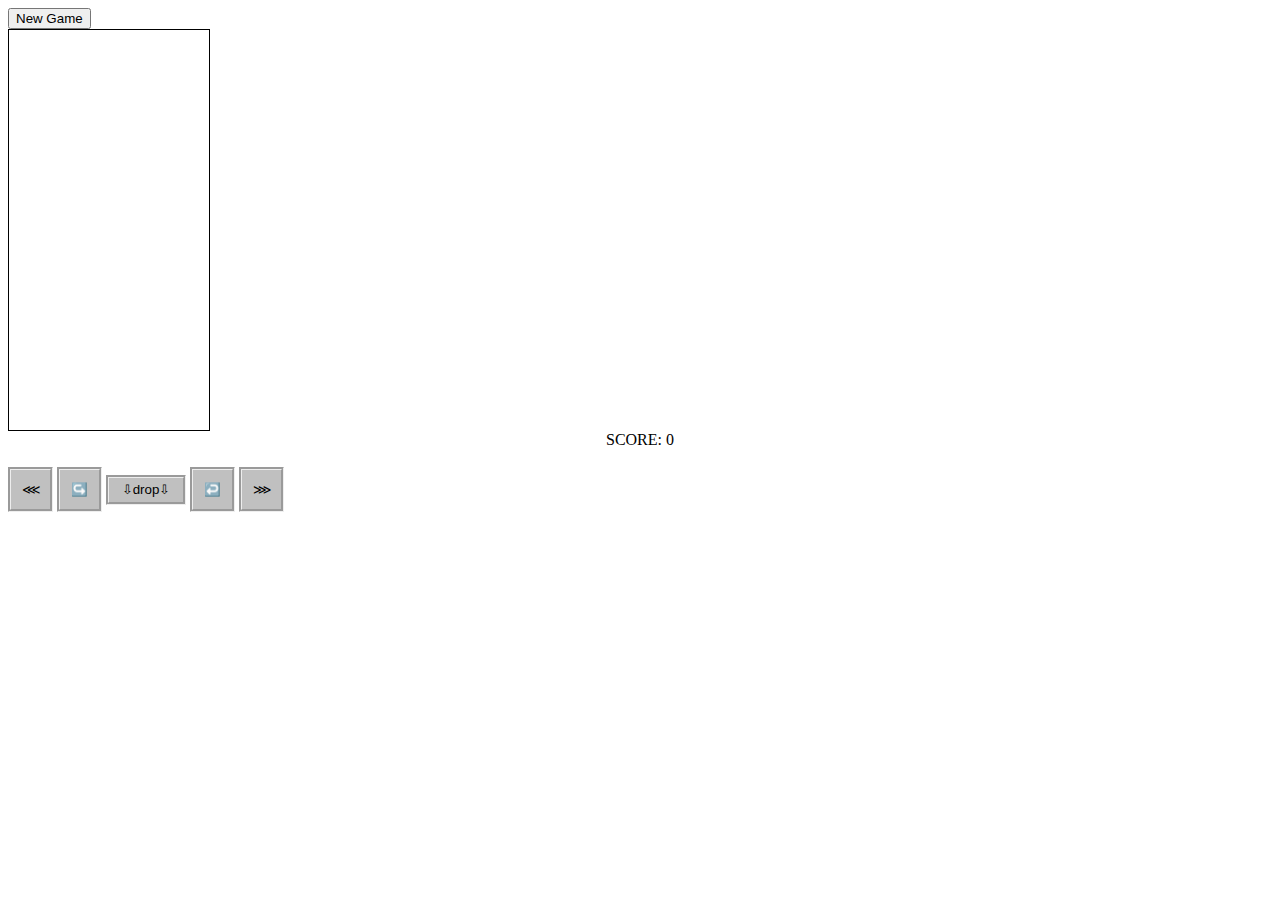
<file: index.html>
<!DOCTYPE html>
<html>

<head>
    <meta name="viewport"
        content="width=device-width,initial-scale=1.0, minimum-scale=1.0, maximum-scale=1.0, user-scalable=no" />
    <link href="https://cdn.jsdelivr.net/npm/bootstrap@5.0.0-beta2/dist/css/bootstrap.min.css" rel="stylesheet"
        integrity="sha384-BmbxuPwQa2lc/FVzBcNJ7UAyJxM6wuqIj61tLrc4wSX0szH/Ev+nYRRuWlolflfl" crossorigin="anonymous">
    <script src="https://cdn.jsdelivr.net/npm/bootstrap@5.0.0-beta2/dist/js/bootstrap.bundle.min.js"
        integrity="sha384-b5kHyXgcpbZJO/tY9Ul7kGkf1S0CWuKcCD38l8YkeH8z8QjE0GmW1gYU5S9FOnJ0"
        crossorigin="anonymous"></script>
    <link rel="stylesheet" type="text/css" href="tetris-in-js.css" media="screen">
    <script type="text/javascript" src="./tetris-in-js.js"></script>
</head>


<body>
    <div class="position-relative mt-3">
        <!-- <div class="container position-relative top-0 start-0 translate-middle-x"> -->
        <div class="container mx-auto">

            <!-- <button onclick="play()" style="width:50px;height:50px;margin-left:200px">New Game</button> -->
            <div class="row">
                <button id="startButton" class="btn btn-danger col-2 mb-3 position-relative start-50 translate-middle-x"
                    onclick="play()">New Game</button>
            </div>

            <div>
                <div class="start-50 position-relative translate-middle-x" id="playground">
                    <div id="gameBoard">
                        <!-- 游戏 piece 插到这里 -->
                    </div>
                </div>

                <div class='container mt-3'>
                    <div class="position-absolute start-50 translate-middle-x ">
                        <div style="display: flex;justify-content: center; align-items: center;">
                            <div>SCORE:&nbsp; </div>
                            <div id="score"> 0 </div>
                        </div><br>
                        <button class='controlmini' onclick="moveLeft(getElementById('currentPiece'))">⋘</button>                        
                        <button class='controlmini' onclick="rotateAntiClock(getElementById('currentPiece'))">↪️</button>
                        <button class='control' onclick="fallToBottom(getElementById('currentPiece'))">⇩drop⇩</button>
                        <button class='controlmini' onclick="rotateClock(getElementById('currentPiece'))">↩️</button>
                        <button class='controlmini' onclick="moveRight(getElementById('currentPiece'))">⋙</button>
                        
                        <!-- <button class='control' onclick="rotateAntiClock(getElementById('currentPiece'))">rotate↪️</button> -->
                    </div>
                </div>
            </div>

        </div>
    </div>
</body>

<script type="text/javascript" src="./tetris-in-js.js"></script>
<!-- <script type="text/javascript" src="./js/block-manipulation.js"></script>
<script type="text/javascript" src="./js/game-manipulation.js"></script> -->

</html>
</file>
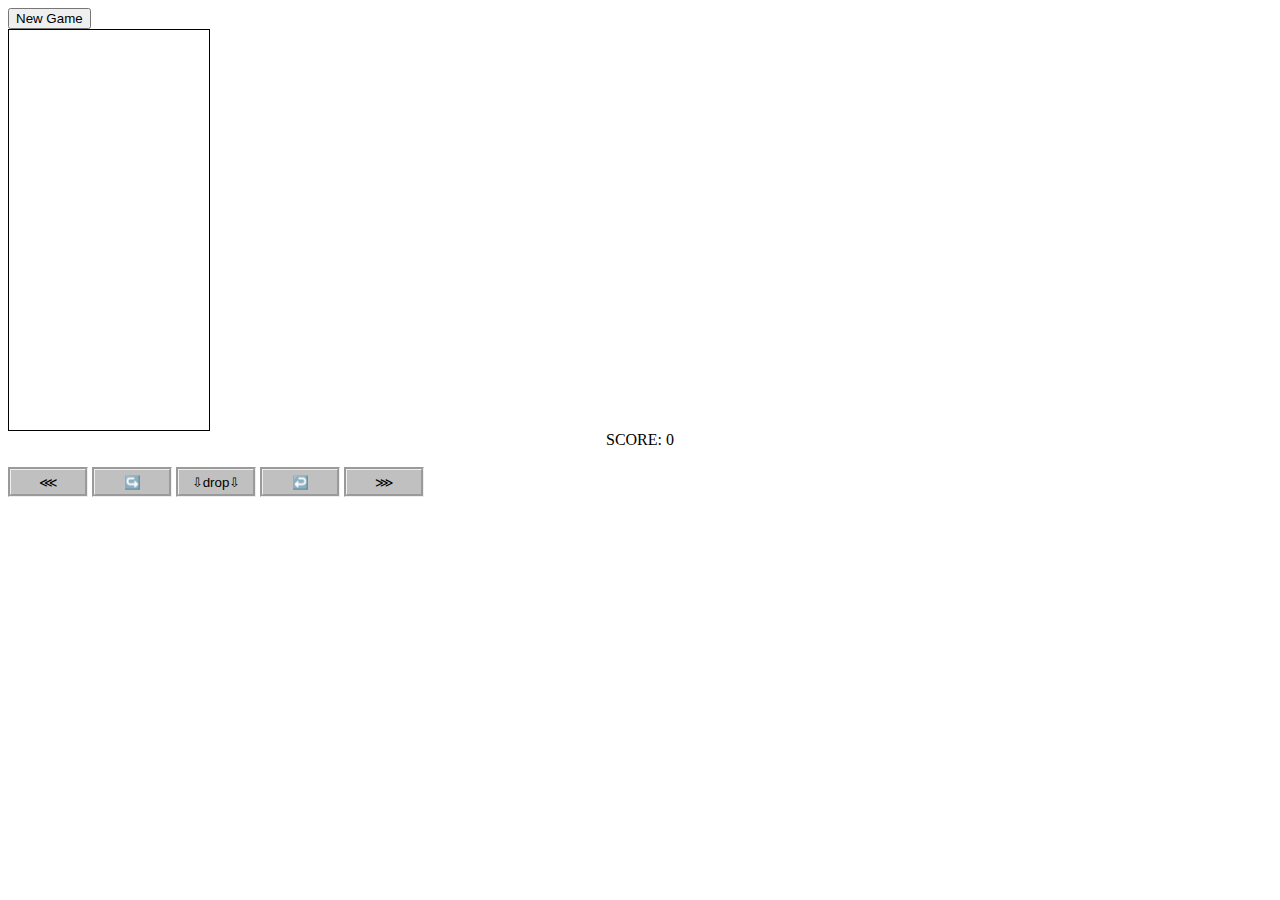
<file: tetris-in-js.html>
<!DOCTYPE html>
<html>

<head>
    <meta name="viewport"
        content="width=device-width,initial-scale=1.0, minimum-scale=1.0, maximum-scale=1.0, user-scalable=no" />
    <link href="https://cdn.jsdelivr.net/npm/bootstrap@5.0.0-beta2/dist/css/bootstrap.min.css" rel="stylesheet"
        integrity="sha384-BmbxuPwQa2lc/FVzBcNJ7UAyJxM6wuqIj61tLrc4wSX0szH/Ev+nYRRuWlolflfl" crossorigin="anonymous">
    <script src="https://cdn.jsdelivr.net/npm/bootstrap@5.0.0-beta2/dist/js/bootstrap.bundle.min.js"
        integrity="sha384-b5kHyXgcpbZJO/tY9Ul7kGkf1S0CWuKcCD38l8YkeH8z8QjE0GmW1gYU5S9FOnJ0"
        crossorigin="anonymous"></script>
    <link rel="stylesheet" type="text/css" href="tetris-in-js.css" media="screen">
    <script type="text/javascript" src="./tetris-in-js.js"></script>
</head>


<body>
    <div class="position-relative mt-3">
        <!-- <div class="container position-relative top-0 start-0 translate-middle-x"> -->
        <div class="container mx-auto">

            <!-- <button onclick="play()" style="width:50px;height:50px;margin-left:200px">New Game</button> -->
            <div class="row">
                <button id="startButton" class="btn btn-danger col-2 mb-3 position-relative start-50 translate-middle-x"
                    onclick="play()">New Game</button>
            </div>

            <div>
                <div class="start-50 position-relative translate-middle-x" id="playground">
                    <div id="gameBoard">
                        <!-- 游戏 piece 插到这里 -->
                    </div>
                </div>

                <div class='container mt-3'>
                    <div class="position-absolute start-50 translate-middle-x ">
                        <div style="display: flex;justify-content: center; align-items: center;">
                            <div>SCORE:&nbsp; </div>
                            <div id="score"> 0 </div>
                        </div><br>
                        <button class='control' onclick="moveLeft(getElementById('currentPiece'))">⋘</button>
                        <!-- <button class='control' onclick="rotateAntiClock(getElementById('currentPiece'))">rotate↪️</button> -->
                        <button class='control' onclick="rotateAntiClock(getElementById('currentPiece'))">↪️</button>
                        <button class='control' onclick="fallToBottom(getElementById('currentPiece'))">⇩drop⇩</button>
                        <button class='control' onclick="rotateClock(getElementById('currentPiece'))">↩️</button>
                        <button class='control' onclick="moveRight(getElementById('currentPiece'))">⋙</button>
                        
                    </div>
                </div>
            </div>

        </div>
    </div>
</body>

<script type="text/javascript" src="./tetris-in-js.js"></script>
<!-- <script type="text/javascript" src="./js/block-manipulation.js"></script>
<script type="text/javascript" src="./js/game-manipulation.js"></script> -->

</html>
</file>
<file: tetris-in-js.css>
#playground {
    /* margin-left: 100px; */
    border: 1px solid black;
    height: 400px;
    width: 200px;
    position: relative;
    overflow: hidden;
}

.block {
    border: 1px solid silver;
    border-style: groove;
    position: absolute;
}

.control {
    border: 3px;
    font-family: sans-serif;
    background-color: silver;
    border-style: groove;
    width: 80px;
    height: 30px;
}

.controlmini {
    border: 3px;
    font-family: sans-serif;
    background-color: silver;
    border-style: groove;
    width: 45px;
    height: 45px;
}
</file>
